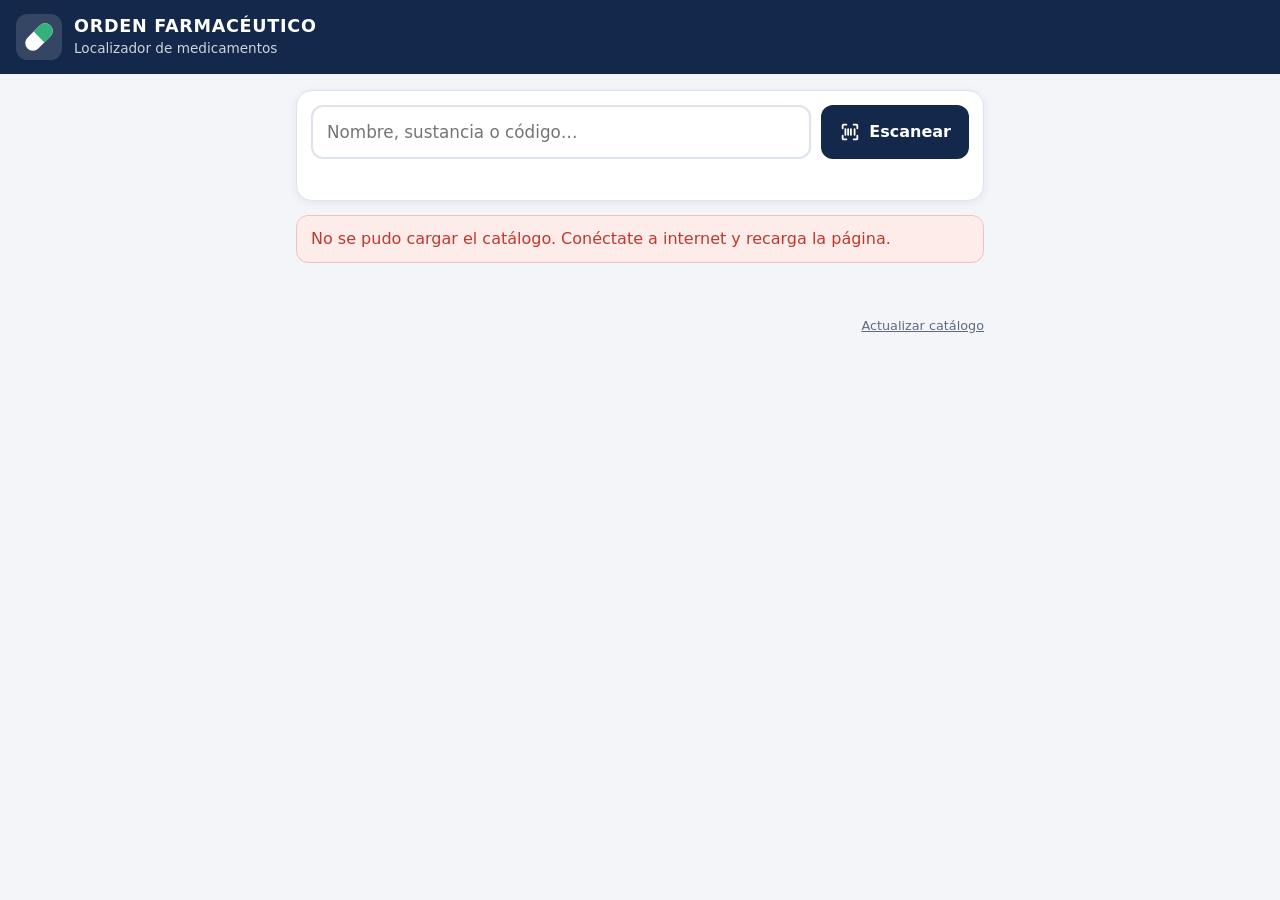
<file: index.html>
<!DOCTYPE html>
<html lang="es">
<head>
  <meta charset="utf-8">
  <meta name="viewport" content="width=device-width, initial-scale=1, viewport-fit=cover">
  <meta name="theme-color" content="#14284b">
  <meta name="apple-mobile-web-app-capable" content="yes">
  <meta name="mobile-web-app-capable" content="yes">
  <meta name="apple-mobile-web-app-title" content="Orden Farmacéutico">
  <title>Orden Farmacéutico</title>
  <link rel="manifest" href="manifest.json">
  <link rel="icon" type="image/png" href="icon-192.png">
  <link rel="apple-touch-icon" href="icon-192.png">
  <link rel="stylesheet" href="styles.css">
</head>
<body>
  <header class="app-header">
    <div class="brand">
      <svg class="brand-icon" viewBox="0 0 48 48" aria-hidden="true">
        <rect width="48" height="48" rx="12" fill="#ffffff" fill-opacity=".14"/>
        <g transform="rotate(-45 24 24)">
          <rect x="7" y="16" width="34" height="16" rx="8" fill="#fff"/>
          <path d="M24 16h9a8 8 0 0 1 0 16h-9z" fill="#35b27b"/>
        </g>
      </svg>
      <div>
        <h1>ORDEN FARMACÉUTICO</h1>
        <p>Localizador de medicamentos</p>
      </div>
    </div>
    <span id="netStatus" class="chip" hidden></span>
  </header>

  <div id="updateBanner" class="banner banner-info" hidden>
    Hay una versión nueva de la aplicación.
    <button id="updateBtn" type="button">Actualizar</button>
  </div>
  <div id="cacheBanner" class="banner banner-warn" hidden></div>

  <main class="container">
    <section class="card search-card" aria-label="Búsqueda">
      <label for="q" class="sr-only">Nombre, sustancia o código de barras</label>
      <div class="search-row">
        <div class="input-wrap">
          <input id="q" type="search" inputmode="search" autocomplete="off" autocapitalize="off" spellcheck="false"
                 placeholder="Nombre, sustancia o código…" aria-controls="suggestions" aria-expanded="false" enterkeyhint="search">
          <button id="clearBtn" class="icon-btn" type="button" aria-label="Limpiar búsqueda" hidden>✕</button>
        </div>
        <button id="scanBtn" class="btn btn-primary" type="button">
          <svg viewBox="0 0 24 24" width="22" height="22" aria-hidden="true" fill="none" stroke="currentColor" stroke-width="2" stroke-linecap="round"><path d="M4 8V5a1 1 0 0 1 1-1h3M16 4h3a1 1 0 0 1 1 1v3M20 16v3a1 1 0 0 1-1 1h-3M8 20H5a1 1 0 0 1-1-1v-3M7 9v6M10 9v6M13 9v6M17 9v6"/></svg>
          <span>Escanear</span>
        </button>
      </div>
      <p id="status" class="status" role="status" aria-live="polite">Cargando catálogo…</p>
      <ul id="suggestions" class="suggestions" role="listbox" hidden></ul>
    </section>

    <div id="message" class="message" role="alert" hidden></div>
    <section id="result" aria-live="polite"></section>
  </main>

  <footer class="app-footer">
    <span id="catalogInfo"></span>
    <a href="import-excel.html">Actualizar catálogo</a>
  </footer>

  <!-- Lector de códigos de barras -->
  <div id="scanner" class="scanner" role="dialog" aria-modal="true" aria-label="Lector de código de barras" hidden>
    <div class="scanner-box">
      <div class="scanner-top">
        <strong>Escanear código de barras</strong>
        <button id="scanClose" class="btn btn-light" type="button">Cerrar</button>
      </div>
      <div class="video-wrap">
        <video id="video" playsinline muted></video>
        <div class="reticle" aria-hidden="true"></div>
      </div>
      <p id="scanMsg" class="scan-msg">Apunta la cámara al código de barras del producto.</p>
      <form id="manualForm" class="manual">
        <label for="manualCode">¿No lee? Escribe el código:</label>
        <div class="search-row">
          <input id="manualCode" inputmode="numeric" autocomplete="off" placeholder="Código de barras">
          <button class="btn btn-primary" type="submit">Buscar</button>
        </div>
      </form>
    </div>
  </div>

  <script src="pos.js"></script>
  <script src="search.js"></script>
  <script src="scanner.js"></script>
  <script src="app.js"></script>
</body>
</html>
</file>
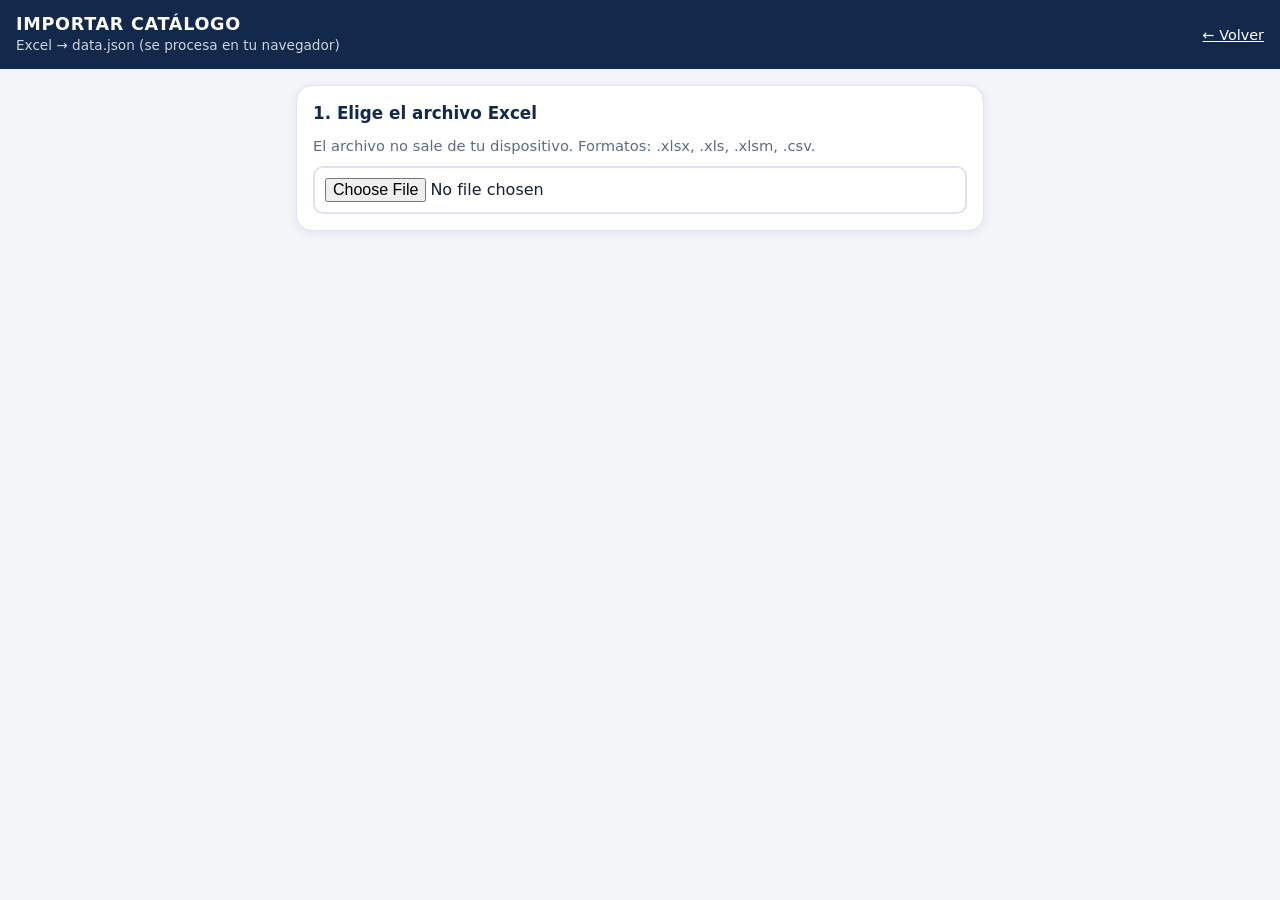
<file: import-excel.html>
<!DOCTYPE html>
<html lang="es">
<head>
  <meta charset="utf-8">
  <meta name="viewport" content="width=device-width, initial-scale=1, viewport-fit=cover">
  <meta name="theme-color" content="#14284b">
  <title>Importar Excel · Orden Farmacéutico</title>
  <link rel="icon" type="image/png" href="icon-192.png">
  <link rel="stylesheet" href="styles.css">
  <style>
    .step{padding:16px;margin-bottom:14px}
    .step h2{margin:0 0 10px;font-size:1.05rem;color:var(--navy)}
    .step p{margin:0 0 10px;color:var(--muted);font-size:.92rem}
    .grid{display:grid;grid-template-columns:1fr;gap:10px}
    @media(min-width:560px){.grid{grid-template-columns:1fr 1fr}}
    .grid label{font-size:.82rem;font-weight:600;display:flex;flex-direction:column;gap:4px}
    select,input[type=file]{font:inherit;padding:10px;border:2px solid var(--line);border-radius:10px;background:#fff;width:100%}
    table{width:100%;border-collapse:collapse;font-size:.82rem}
    .tbl{overflow:auto;border:1px solid var(--line);border-radius:10px}
    th,td{padding:6px 8px;border-bottom:1px solid var(--line);text-align:left;vertical-align:top}
    th{background:#eef2f9;position:sticky;top:0}
    .stat{display:flex;flex-wrap:wrap;gap:8px;margin:8px 0}
    .stat span{background:#eef2f9;border-radius:10px;padding:6px 10px;font-size:.85rem}
    .stat .bad{background:var(--red-bg);color:var(--red)} .stat .good{background:var(--green-bg);color:var(--green)} .stat .warn{background:var(--amber-bg);color:var(--amber)}
    details{margin:8px 0} summary{cursor:pointer;font-weight:600}
    .btn{width:100%}
    ol.how{margin:0;padding-left:20px;font-size:.9rem;color:var(--muted)}
  </style>
</head>
<body>
  <header class="app-header">
    <div class="brand"><div><h1>IMPORTAR CATÁLOGO</h1><p>Excel → data.json (se procesa en tu navegador)</p></div></div>
    <a href="index.html" style="color:#fff;font-size:.9rem">← Volver</a>
  </header>
  <main class="container">
    <section class="card step">
      <h2>1. Elige el archivo Excel</h2>
      <p>El archivo no sale de tu dispositivo. Formatos: .xlsx, .xls, .xlsm, .csv.</p>
      <input id="file" type="file" accept=".xlsx,.xls,.xlsm,.csv">
      <div id="fileMsg" class="message" hidden></div>
    </section>

    <section id="s2" class="card step" hidden>
      <h2>2. Hoja y columnas</h2>
      <div class="grid">
        <label>Hoja <select id="sheet"></select></label>
        <label>Fila de encabezados <select id="headerRow"></select></label>
        <label>Sal / sustancia (define la letra) <select id="m_sal"></select></label>
        <label>Descripción (nombre comercial) <select id="m_descripcion"></select></label>
        <label>Código de barras <select id="m_codigo"></select></label>
        <label>Precio público <select id="m_precio"></select></label>
        <label>Columna de orden (opcional) <select id="m_orden"></select></label>
        <label>Criterio de orden maestro
          <select id="orderMode">
            <option value="sheet">Orden de las filas del Excel (recomendado)</option>
            <option value="column">Columna de orden seleccionada</option>
            <option value="sal">Ordenar alfabéticamente por Sal</option>
          </select>
        </label>
      </div>
      <p id="colWarn" class="message error" hidden></p>
      <button id="process" class="btn btn-primary" type="button" style="margin-top:12px">Validar y generar catálogo</button>
    </section>

    <section id="s3" class="card step" hidden>
      <h2>3. Revisión</h2>
      <div id="stats" class="stat"></div>
      <div id="details"></div>
      <h2 style="margin-top:14px">Vista previa</h2>
      <div class="tbl"><table id="preview"></table></div>
    </section>

    <section id="s4" class="card step" hidden>
      <h2>4. Descargar y publicar</h2>
      <button id="download" class="btn btn-primary" type="button">Descargar data.json</button>
      <ol class="how" style="margin-top:12px">
        <li>En tu repositorio de GitHub abre el archivo <b>data.json</b> → icono del lápiz o <b>Add file → Upload files</b>.</li>
        <li>Sube el nuevo <b>data.json</b> (mismo nombre) y confirma con <b>Commit changes</b>.</li>
        <li>Espera 1–2 minutos; al abrir la app con internet se descargará el catálogo nuevo.</li>
      </ol>
    </section>
  </main>
  <script src="xlsx-0.18.5.full.min.js"></script>
  <script src="pos.js"></script>
  <script src="search.js"></script>
  <script src="import-excel.js"></script>
  <script src="import-ui.js"></script>
</body>
</html>
</file>
<file: styles.css>
:root{
  --navy:#14284b; --navy-2:#1d3a6b; --bg:#f3f5f9; --card:#fff; --text:#17202f; --muted:#5d6b82;
  --line:#dde3ee; --green:#1f8a5b; --green-bg:#e8f6ef; --red:#c0392b; --red-bg:#fdecea; --blue-bg:#e9f0fb;
  --amber-bg:#fff4dc; --amber:#8a5a00; --radius:16px; --shadow:0 2px 10px rgba(20,40,75,.08);
}
*{box-sizing:border-box}
html{-webkit-text-size-adjust:100%}
body{margin:0;background:var(--bg);color:var(--text);font:16px/1.4 system-ui,-apple-system,"Segoe UI",Roboto,sans-serif;
  padding-bottom:env(safe-area-inset-bottom)}
body.no-scroll{overflow:hidden}
.sr-only{position:absolute;width:1px;height:1px;overflow:hidden;clip:rect(0 0 0 0);white-space:nowrap}
[hidden]{display:none!important}

.app-header{background:var(--navy);color:#fff;padding:calc(14px + env(safe-area-inset-top)) 16px 14px;
  display:flex;align-items:center;justify-content:space-between;gap:12px}
.brand{display:flex;align-items:center;gap:12px;min-width:0}
.brand-icon{width:46px;height:46px;flex:none}
.app-header h1{margin:0;font-size:1.1rem;letter-spacing:.04em;line-height:1.15}
.app-header p{margin:2px 0 0;font-size:.85rem;opacity:.8}
.chip{background:var(--amber-bg);color:var(--amber);font-size:.75rem;font-weight:600;padding:4px 10px;border-radius:99px;white-space:nowrap}

.banner{padding:10px 16px;font-size:.9rem;display:flex;gap:10px;align-items:center;justify-content:center;text-align:center;flex-wrap:wrap}
.banner-info{background:var(--blue-bg);color:var(--navy)}
.banner-warn{background:var(--amber-bg);color:var(--amber)}
.banner button{font:inherit;font-weight:600;border:0;border-radius:10px;padding:6px 14px;background:var(--navy);color:#fff;cursor:pointer}

.container{max-width:720px;margin:0 auto;padding:16px}
.card{background:var(--card);border:1px solid var(--line);border-radius:var(--radius);box-shadow:var(--shadow)}
.search-card{padding:14px;position:relative}
.search-row{display:flex;gap:10px}
.input-wrap{position:relative;flex:1;min-width:0}
input[type=search],input#manualCode{width:100%;height:54px;font:inherit;font-size:1.05rem;padding:0 44px 0 14px;border:2px solid var(--line);
  border-radius:12px;background:#fff;color:var(--text);outline:0;-webkit-appearance:none;appearance:none}
input#manualCode{padding-right:14px;flex:1;min-width:0}
input[type=search]:focus,input#manualCode:focus{border-color:var(--navy-2);box-shadow:0 0 0 3px rgba(29,58,107,.15)}
input[type=search]::-webkit-search-cancel-button{display:none}
.icon-btn{position:absolute;right:4px;top:50%;transform:translateY(-50%);width:44px;height:44px;border:0;background:none;
  font-size:1.1rem;color:var(--muted);cursor:pointer;border-radius:10px}
.btn{display:inline-flex;align-items:center;justify-content:center;gap:8px;height:54px;padding:0 18px;border-radius:12px;border:0;
  font:inherit;font-weight:700;cursor:pointer}
.btn-primary{background:var(--navy);color:#fff}
.btn-primary:active{background:var(--navy-2)}
.btn-light{background:#fff;color:var(--navy);height:44px}
.status{margin:10px 2px 0;font-size:.88rem;color:var(--muted);min-height:1.2em}

.suggestions{list-style:none;margin:8px 0 0;padding:0;border:1px solid var(--line);border-radius:12px;max-height:52vh;overflow:auto;background:#fff}
.suggestions li{padding:12px 14px;border-bottom:1px solid var(--line);cursor:pointer;display:flex;flex-direction:column;gap:2px}
.suggestions li:last-child{border-bottom:0}
.suggestions li:hover,.suggestions li.active{background:var(--blue-bg)}
.s-name{font-weight:600}
.s-sub{font-size:.8rem;color:var(--muted);overflow:hidden;text-overflow:ellipsis;white-space:nowrap}
.s-sub b{color:var(--navy)}

.message{margin:14px 0 0;padding:12px 14px;border-radius:12px;font-weight:500}
.message.error{background:var(--red-bg);color:var(--red);border:1px solid #f3c1bb}
.message.info{background:var(--blue-bg);color:var(--navy)}

#result{margin-top:14px}
.ok-bar{background:var(--green-bg);color:var(--green);font-weight:700;border-radius:12px;padding:8px 14px;margin-bottom:12px;font-size:.9rem}
.letter-card{display:flex;align-items:center;gap:18px;padding:16px}
.letter{flex:none;min-width:96px;height:96px;padding:0 10px;border-radius:20px;background:var(--navy);color:#fff;display:flex;align-items:center;
  justify-content:center;font-size:3.6rem;font-weight:800;line-height:1}
.kicker{font-size:.75rem;font-weight:700;letter-spacing:.08em;text-transform:uppercase;color:var(--muted)}
.sal{font-size:1.05rem;font-weight:600;margin-top:4px;overflow-wrap:anywhere}

.sec{margin:20px 4px 8px;font-size:.8rem;letter-spacing:.08em;text-transform:uppercase;color:var(--muted)}
.list{display:flex;flex-direction:column;gap:8px}
.prod{display:flex;align-items:center;gap:12px;width:100%;text-align:left;font:inherit;color:inherit;background:var(--card);
  border:1px solid var(--line);border-radius:14px;padding:12px;cursor:pointer;min-height:64px}
.prod:active{background:var(--blue-bg)}
.badge{flex:none;width:44px;height:44px;border-radius:12px;display:flex;align-items:center;justify-content:center;font-weight:800;font-size:1rem}
.prev .badge{background:#e9eef7;color:var(--navy)}
.next .badge{background:#e6f4ee;color:var(--green)}
.prod-body{display:flex;flex-direction:column;min-width:0}
.prod-name{font-weight:600;overflow-wrap:anywhere}
.prod-meta{font-size:.85rem;color:var(--muted)}
.edge{font-size:.88rem;color:var(--muted);text-align:center;padding:10px;border:1px dashed var(--line);border-radius:12px;background:#fafbfd}

.card.current{margin:14px 0 0;padding:16px;border:2px solid var(--green);background:linear-gradient(180deg,#fff,var(--green-bg))}
.list + .card.current{margin-top:14px}
.cur-name{font-size:1.4rem;font-weight:800;line-height:1.2;margin:6px 0 12px;color:var(--navy);overflow-wrap:anywhere}
.cur-grid{display:grid;grid-template-columns:1fr 1fr;gap:12px}
.lbl{display:block;font-size:.75rem;color:var(--muted);font-weight:600}
.val{display:block;font-size:1.1rem;font-weight:700;overflow-wrap:anywhere}
.val.price{color:var(--green);font-size:1.4rem}
#result .list + .card.current + .sec{margin-top:20px}

.app-footer{max-width:720px;margin:8px auto 0;padding:16px 16px 28px;display:flex;justify-content:space-between;gap:12px;flex-wrap:wrap;
  font-size:.8rem;color:var(--muted)}
.app-footer a{color:var(--muted)}

.scanner{position:fixed;inset:0;background:rgba(10,18,35,.92);z-index:50;display:flex;align-items:center;justify-content:center;padding:12px;overflow:auto}
.scanner-box{width:100%;max-width:520px;background:#fff;border-radius:18px;padding:14px;display:flex;flex-direction:column;gap:12px}
.scanner-top{display:flex;align-items:center;justify-content:space-between;gap:10px;color:var(--navy)}
.video-wrap{position:relative;border-radius:14px;overflow:hidden;background:#000;aspect-ratio:4/3}
.video-wrap video{width:100%;height:100%;object-fit:cover;display:block}
.reticle{position:absolute;left:8%;right:8%;top:30%;bottom:30%;border:3px solid rgba(255,255,255,.9);border-radius:12px;box-shadow:0 0 0 999px rgba(0,0,0,.25)}
.scan-msg{margin:0;font-size:.95rem;color:var(--muted)}
.scan-msg.error{color:var(--red);font-weight:600}
.manual label{display:block;font-size:.88rem;font-weight:600;margin-bottom:6px}

@media (min-width:720px){.letter{min-width:110px;height:110px;font-size:4rem}.cur-name{font-size:1.6rem}}
@media (max-width:360px){.search-row{flex-wrap:wrap}.btn-primary#scanBtn{width:100%}}
</file>
